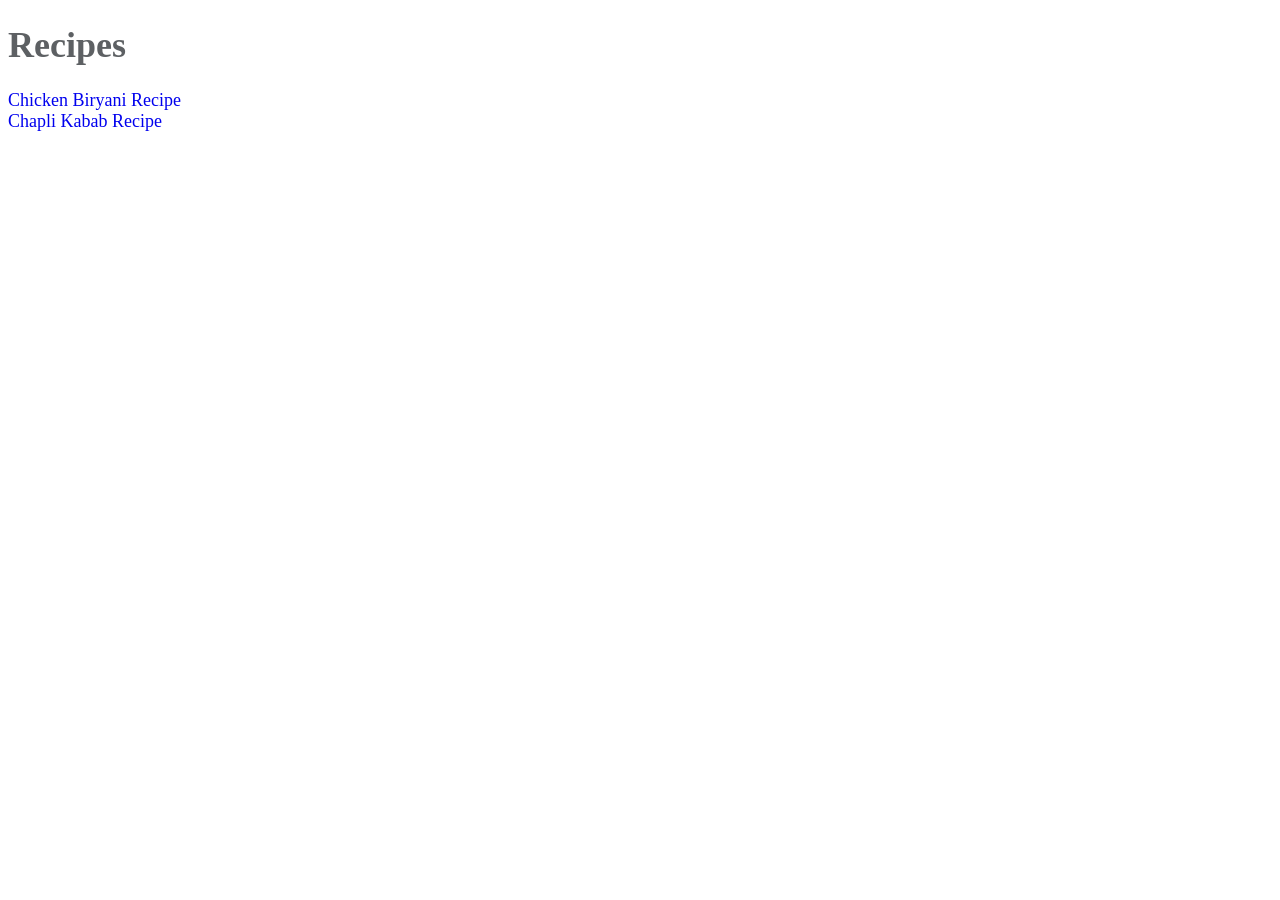
<file: index.html>
<!DOCTYPE html>
<html lang="en">
<head>
    <meta charset="UTF-8">
    <meta name="viewport" content="width=device-width, initial-scale=1.0">
    <title>Recipes</title>
    <link rel="stylesheet" href="./css/style.css">
</head>
<body>
    <h1>Recipes</h1>
    <a href="./recipes/chicken-biryani.html" target="_blank" rel="noreferrer">Chicken Biryani Recipe</a>
    <br> <a href="./recipes/chapli-kabab.html" target="_blank" rel="noreferrer">Chapli Kabab Recipe</a>
</body>
</html>
</file>
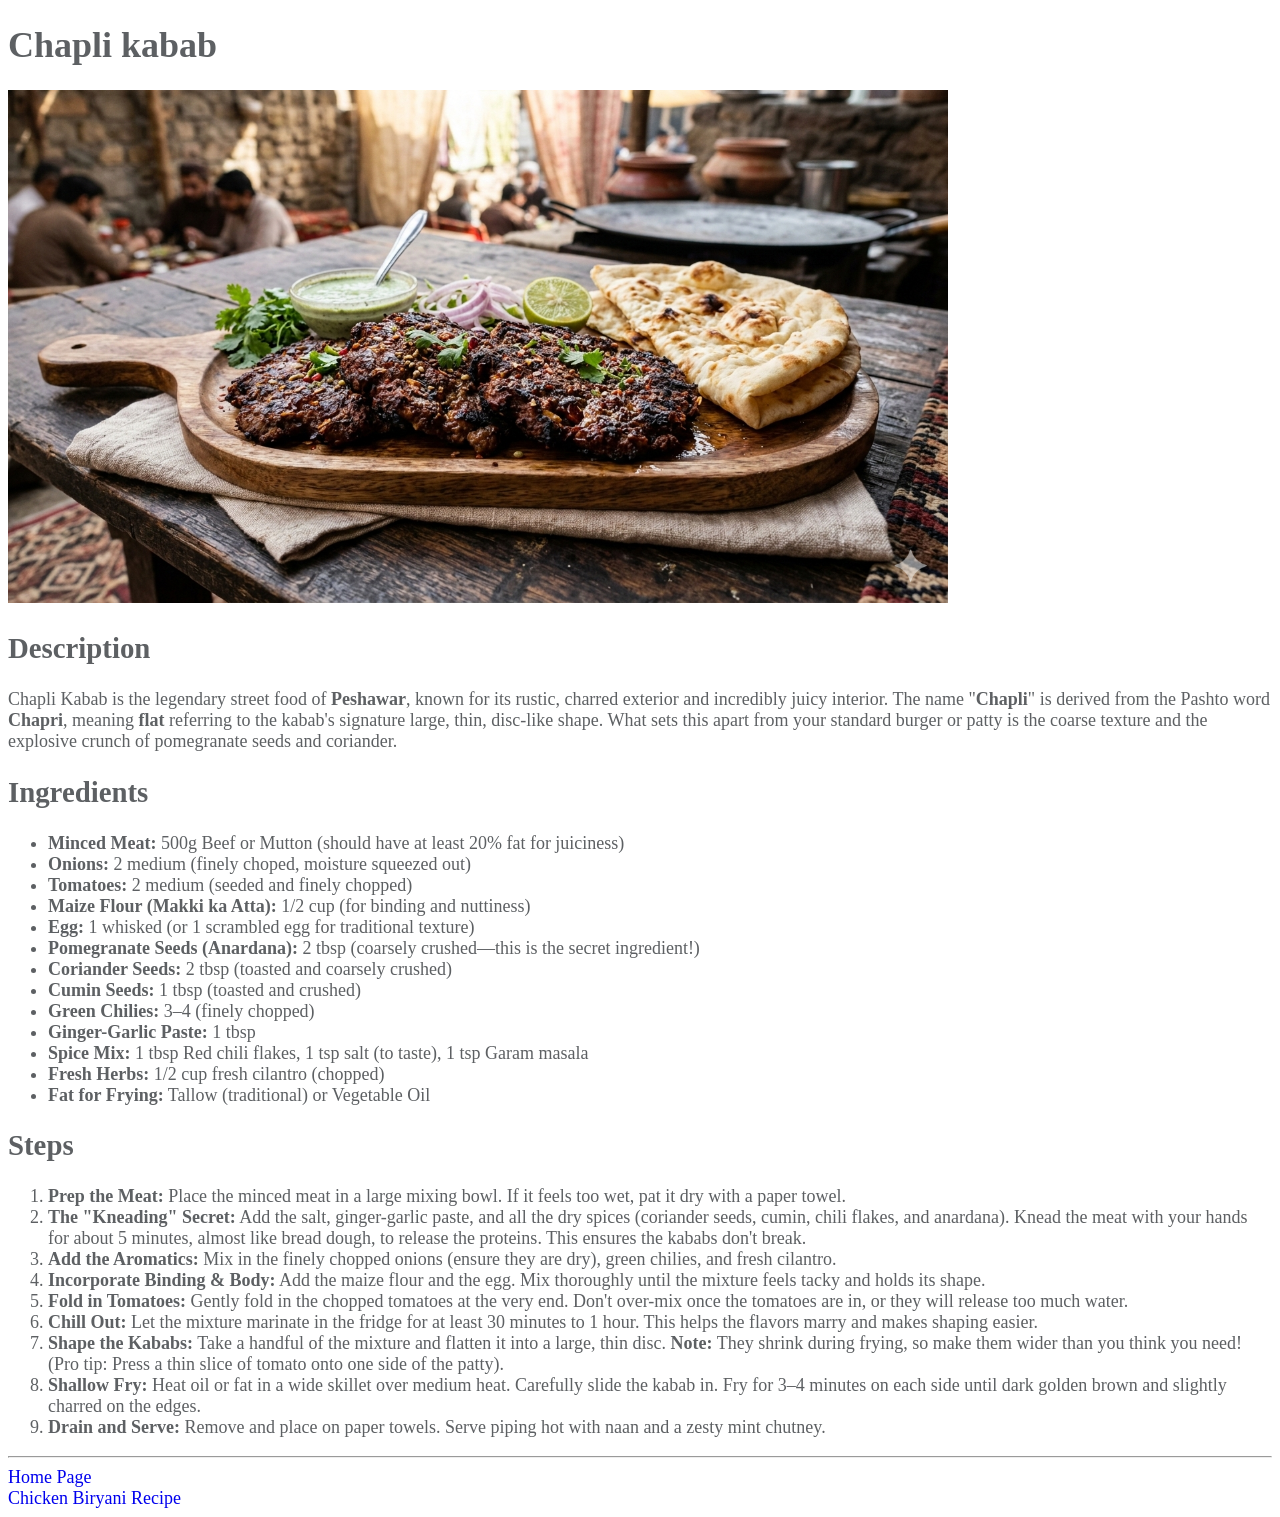
<file: recipes/chapli-kabab.html>
<!DOCTYPE html>
<html lang="en">
<head>
    <meta charset="UTF-8">
    <meta name="viewport" content="width=device-width, initial-scale=1.0">
    <title>Chapli kabab</title>
    <link rel="stylesheet" href="../css/style.css">

</head>
<body>
    <h1>Chapli kabab</h1>
    
    <img src="../images/chapli-kabab.png" alt="Delicious Chapli kabab" width="940">
    
    <h2>Description</h2>
    <p>Chapli Kabab is the legendary street food of <strong>Peshawar</strong>, known for its rustic, charred exterior and incredibly juicy interior. The name "<strong>Chapli</strong>" is derived from the Pashto word <strong>Chapri</strong>, meaning <strong>flat</strong> referring to the kabab's signature large, thin, disc-like shape. What sets this apart from your standard burger or patty is the coarse texture and the explosive crunch of pomegranate seeds and coriander.</p>

    <h2>Ingredients</h2>
    <ul>
        <li><strong>Minced Meat:</strong> 500g Beef or Mutton (should have at least 20% fat for juiciness)</li>
        <li><strong>Onions:</strong> 2 medium (finely choped, moisture squeezed out)</li>
        <li><strong>Tomatoes:</strong> 2 medium (seeded and finely chopped)</li>
        <li><strong>Maize Flour (Makki ka Atta):</strong> 1/2 cup (for binding and nuttiness)</li>
        <li><strong>Egg:</strong> 1 whisked (or 1 scrambled egg for traditional texture)</li>
        <li><strong>Pomegranate Seeds (Anardana):</strong> 2 tbsp (coarsely crushed—this is the secret ingredient!)</li>
        <li><strong>Coriander Seeds:</strong> 2 tbsp (toasted and coarsely crushed)</li>
        <li><strong>Cumin Seeds:</strong> 1 tbsp (toasted and crushed)</li>
        <li><strong>Green Chilies:</strong> 3–4 (finely chopped)</li>
        <li><strong>Ginger-Garlic Paste:</strong> 1 tbsp</li>
        <li><strong>Spice Mix:</strong> 1 tbsp Red chili flakes, 1 tsp salt (to taste), 1 tsp Garam masala</li>
        <li><strong>Fresh Herbs:</strong> 1/2 cup fresh cilantro (chopped)</li>
        <li><strong>Fat for Frying:</strong> Tallow (traditional) or Vegetable Oil</li>
    </ul>

    <h2>Steps</h2>

    <ol>
        <li><strong>Prep the Meat:</strong> Place the minced meat in a large mixing bowl. If it feels too wet, pat it dry with a paper towel.</li>
        <li><strong>The "Kneading" Secret:</strong> Add the salt, ginger-garlic paste, and all the dry spices (coriander seeds, cumin, chili flakes, and anardana). Knead the meat with your hands for about 5 minutes, almost like bread dough, to release the proteins. This ensures the kababs don't break.</li>
        <li><strong>Add the Aromatics:</strong> Mix in the finely chopped onions (ensure they are dry), green chilies, and fresh cilantro.</li>
        <li><strong>Incorporate Binding & Body:</strong> Add the maize flour and the egg. Mix thoroughly until the mixture feels tacky and holds its shape.</li>
        <li><strong>Fold in Tomatoes:</strong> Gently fold in the chopped tomatoes at the very end. Don't over-mix once the tomatoes are in, or they will release too much water.</li>
        <li><strong>Chill Out:</strong > Let the mixture marinate in the fridge for at least 30 minutes to 1 hour. This helps the flavors marry and makes shaping easier.</li>
        <li><strong>Shape the Kababs:</strong> Take a handful of the mixture and flatten it into a large, thin disc. <strong>Note:</strong> They shrink during frying, so make them wider than you think you need! (Pro tip: Press a thin slice of tomato onto one side of the patty).</li>
        <li><strong>Shallow Fry:</strong> Heat oil or fat in a wide skillet over medium heat. Carefully slide the kabab in. Fry for 3–4 minutes on each side until dark golden brown and slightly charred on the edges.</li>
        <li><strong>Drain and Serve:</strong> Remove and place on paper towels. Serve piping hot with naan and a zesty mint chutney.</li>
    </ol>
    <hr>

    <a href="../index.html" target="_blank" rel="noreferrer">Home Page</a>
    <br><a href="./chicken-biryani.html" target="_blank" rel="noreferrer" >Chicken Biryani Recipe</a>

</body>
</html>
</file>
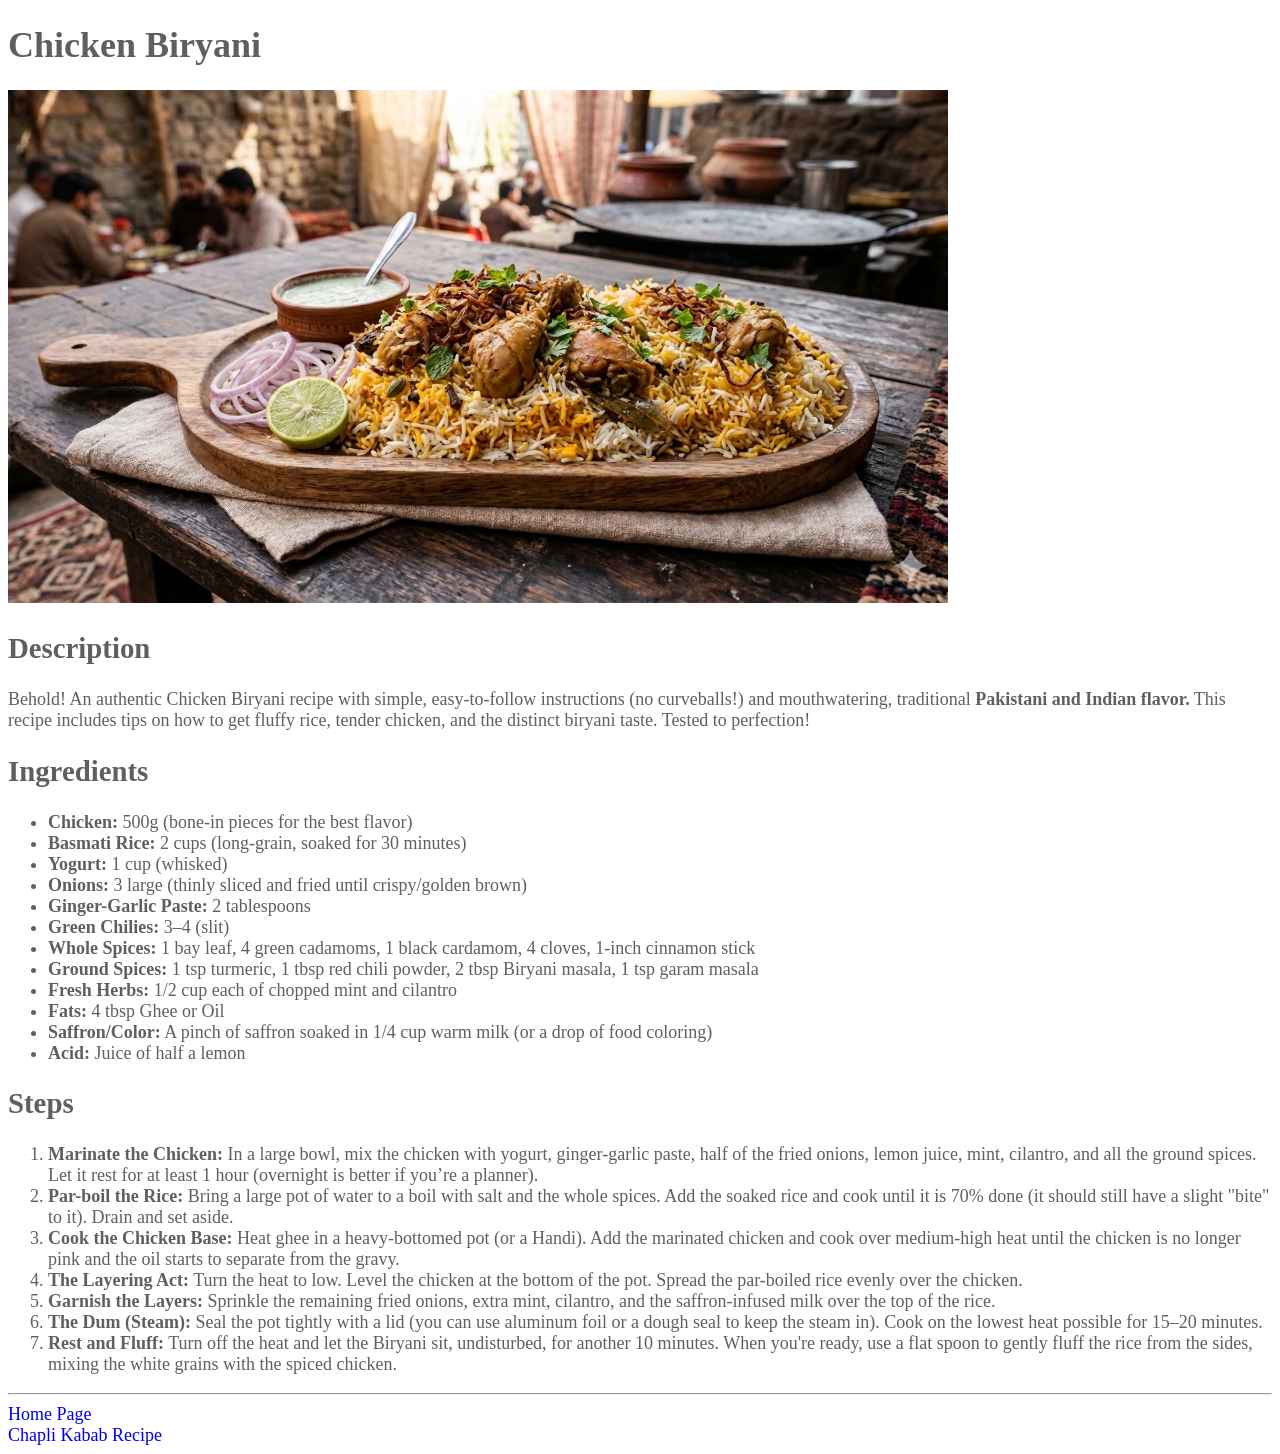
<file: recipes/chicken-biryani.html>
<!DOCTYPE html>
<html lang="en">
<head>
    <meta charset="UTF-8">
    <meta name="viewport" content="width=device-width, initial-scale=1.0">
    <title>Chicken Biryani</title>
    <link rel="stylesheet" href="../css/style.css">

</head>
<body>
    <h1>Chicken Biryani</h1>
    
    <img src="../images/chicken-biryani.png" alt="Picture of an End resul of Chicken Biryani" width="940">
    <br>
    <h2>Description</h2>
    <p>Behold! An authentic Chicken Biryani recipe with simple, easy-to-follow instructions (no curveballs!) and mouthwatering, traditional <strong>Pakistani and Indian flavor.</strong>
        This recipe includes tips on how to get fluffy rice, tender chicken, and the distinct biryani taste.
        Tested to perfection!</p>

    <h2>Ingredients</h2>
    <ul>
        <li><strong>Chicken:</strong> 500g (bone-in pieces for the best flavor)</li>
        <li><strong>Basmati Rice:</strong> 2 cups (long-grain, soaked for 30 minutes)</li>
        <li><strong>Yogurt:</strong> 1 cup (whisked)</li>
        <li><strong>Onions:</strong> 3 large (thinly sliced and fried until crispy/golden brown)</li>
        <li><strong>Ginger-Garlic Paste:</strong> 2 tablespoons</li>
        <li><strong>Green Chilies:</strong> 3–4 (slit)</li>
        <li><strong>Whole Spices:</strong> 1 bay leaf, 4 green cadamoms, 1 black cardamom, 4 cloves, 1-inch cinnamon stick</li>
        <li><strong>Ground Spices:</strong> 1 tsp turmeric, 1 tbsp red chili powder, 2 tbsp Biryani masala, 1 tsp garam masala</li>
        <li><strong>Fresh Herbs:</strong> 1/2 cup each of chopped mint and cilantro</li>
        <li><strong>Fats:</strong> 4 tbsp Ghee or Oil</i>
        <li><strong>Saffron/Color:</strong> A pinch of saffron soaked in 1/4 cup warm milk (or a drop of food coloring)</li>
        <li><strong>Acid:</strong> Juice of half a lemon</li>
    </ul>

    <h2>Steps</h2>
    <ol>
        <li><strong>Marinate the Chicken:</strong> In a large bowl, mix the chicken with yogurt, ginger-garlic paste, half of the fried onions, lemon juice, mint, cilantro, and all the ground spices. Let it rest for at least 1 hour (overnight is better if you’re a planner).</li>
        <li><strong>Par-boil the Rice:</strong> Bring a large pot of water to a boil with salt and the whole spices. Add the soaked rice and cook until it is 70% done (it should still have a slight "bite" to it). Drain and set aside.</li>
        <li><strong>Cook the Chicken Base:</strong> Heat ghee in a heavy-bottomed pot (or a Handi). Add the marinated chicken and cook over medium-high heat until the chicken is no longer pink and the oil starts to separate from the gravy.</li>
        <li><strong>The Layering Act:</strong> Turn the heat to low. Level the chicken at the bottom of the pot. Spread the par-boiled rice evenly over the chicken.</li>
        <li><strong>Garnish the Layers:</strong> Sprinkle the remaining fried onions, extra mint, cilantro, and the saffron-infused milk over the top of the rice.</li>
        <li><strong>The Dum (Steam):</strong> Seal the pot tightly with a lid (you can use aluminum foil or a dough seal to keep the steam in). Cook on the lowest heat possible for 15–20 minutes.</li>
        <li><strong>Rest and Fluff:</strong> Turn off the heat and let the Biryani sit, undisturbed, for another 10 minutes. When you're ready, use a flat spoon to gently fluff the rice from the sides, mixing the white grains with the spiced chicken.</li>
    </ol>
    <hr>
    <a href="../index.html" target="_blank" rel="noreferrer">Home Page</a>
    <br><a href="./chapli-kabab.html" target="_blank" rel="noreferrer">Chapli Kabab Recipe</a>
</body>
</html>
</file>
<file: css/style.css>
body {
    color : #5d6063;
    background-color: #fff;
    font-size : 18px;
}

h1 {
    font-size : 2em;
}

h2 {
    font-size: 1.6em;
}



a {
    text-decoration: none;  /* Deletes underline from links */
}

p {
    text-align: left;
}
</file>
